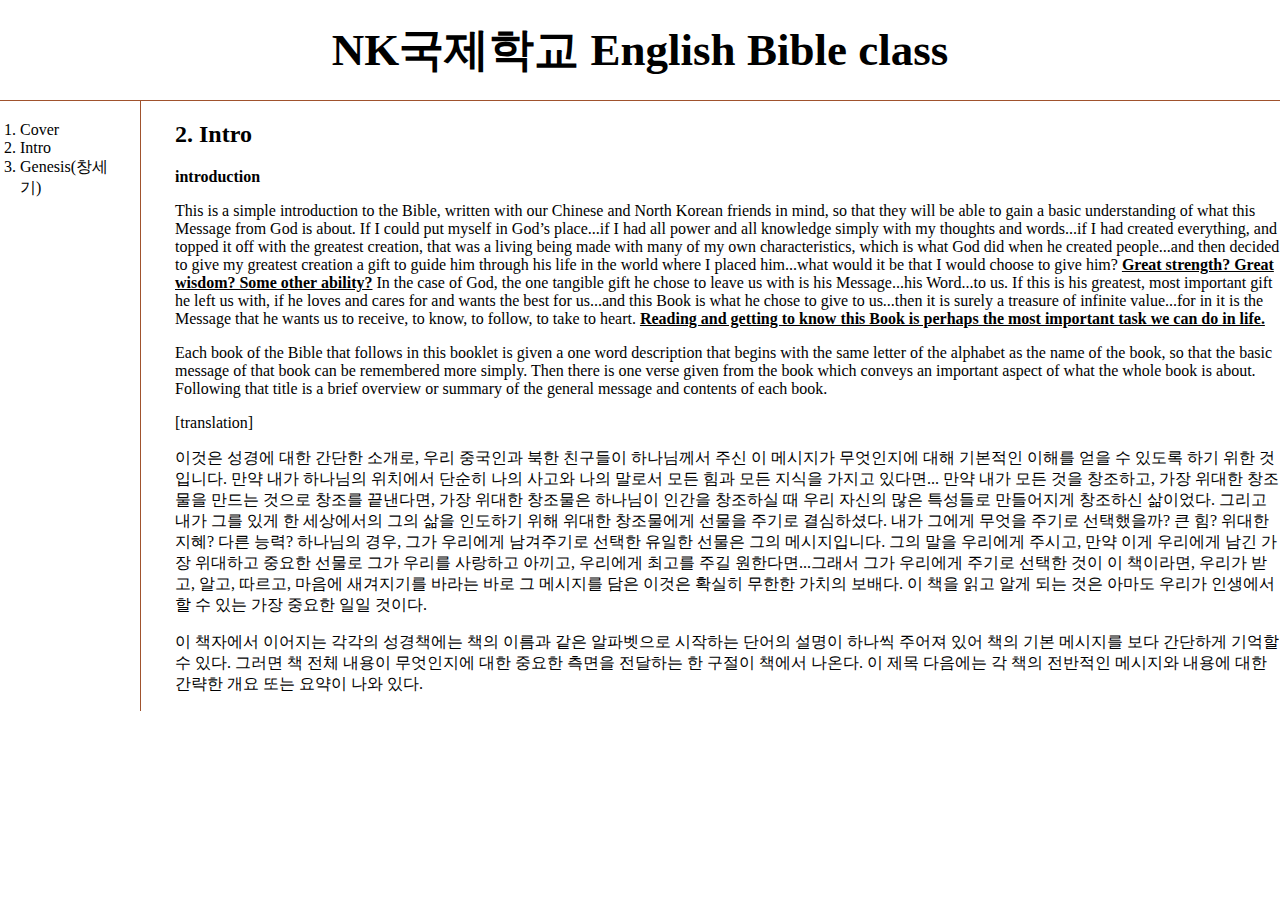
<file: 2.html>
<!DOCTYPE html>
<html>

<head>
    <title>2. Intro</title>
    <meta charset="utf-8">
    <style>
        a {
            color: black;
            text-decoration: none;
        }
        
        h1 {
            font-size: 45px;
            text-align: center;
            border-bottom: 1px solid sienna;
            margin: 0px;
            padding: 20px;
        }
        
        body {
            margin: 0px;
        }
        
        #grid ol {
            border-right: 1px solid sienna;
            width: 100px;
            margin: 0px;
            padding: 20px;
        }
        
        #grid {
            display: grid;
            grid-template-columns: 150px 1fr;
        }
        
        #article {
            padding-left: 25px;
        }
        
        @media (max-width: 1000px) {
            #grid {
                display: block;
            }
        
            #grid ol {
                border-right: none;
            }
        
            h1 {
                border-bottom: none;
            }
        }
    </style>
</head>

<body>
    <h1><a href="index.html">NK국제학교 English Bible class</a></h1>
    <div id="grid">
        <ol>
            <li><a href="1.html" class="saw">Cover</a></li>
            <li><a href="2.html" class="saw" id="active">Intro</a></li>
            <li><a href="3.html">Genesis(창세기)</a></li>
        </ol>
        <div id="article">
            <h2>2. Intro</h2>
            <p><strong> introduction</strong></p>

            <p>This is a simple introduction to the Bible, written with our Chinese and North Korean friends in mind, so
                that
                they will be able to gain a basic understanding of what this Message from God is about. If I could put
                myself in
                God’s place...if I had all power and all knowledge simply with my thoughts and words...if I had created
                everything, and topped it off with the greatest creation, that was a living being made with many of my
                own
                characteristics, which is what God did when he created people...and then decided to give my greatest
                creation a
                gift to guide him through his life in the world where I placed him...what would it be that I would
                choose to
                give him? <strong><u>Great strength? Great wisdom? Some other ability?</u></strong> In the case of God,
                the
                one
                tangible gift he chose
                to leave us with is his Message...his Word...to us. If this is his greatest, most important gift he left
                us
                with, if he loves and cares for and wants the best for us...and this Book is what he chose to give to
                us...then
                it is surely a treasure of infinite value...for in it is the Message that he wants us to receive, to
                know,
                to
                follow, to take to heart. <strong><u>Reading and getting to know this Book is perhaps the most important
                        task we
                        can do in
                        life.</u></strong></p>

            <p> Each book of the Bible that follows in this booklet is given a one word description that begins with the
                same
                letter of the alphabet as the name of the book, so that the basic message of that book can be remembered
                more
                simply. Then there is one verse given from the book which conveys an important aspect of what the whole
                book
                is
                about. Following that title is a brief overview or summary of the general message and contents of each
                book.
            </p>
            [translation]<br>
            <p>이것은 성경에 대한 간단한 소개로, 우리 중국인과 북한 친구들이 하나님께서 주신 이 메시지가 무엇인지에 대해 기본적인 이해를 얻을 수 있도록 하기 위한 것입니다. 만약 내가 하나님의
                위치에서
                단순히 나의
                사고와 나의 말로서 모든 힘과 모든 지식을 가지고 있다면... 만약 내가 모든 것을 창조하고, 가장 위대한 창조물을 만드는 것으로 창조를 끝낸다면, 가장 위대한 창조물은 하나님이 인간을
                창조하실
                때
                우리 자신의 많은 특성들로 만들어지게 창조하신 삶이었다. 그리고 내가 그를 있게 한 세상에서의 그의 삶을 인도하기 위해 위대한 창조물에게 선물을 주기로 결심하셨다. 내가 그에게 무엇을
                주기로
                선택했을까? 큰 힘? 위대한 지혜? 다른 능력? 하나님의 경우, 그가 우리에게 남겨주기로 선택한 유일한 선물은 그의 메시지입니다. 그의 말을 우리에게 주시고, 만약 이게 우리에게 남긴
                가장
                위대하고
                중요한 선물로 그가 우리를 사랑하고 아끼고, 우리에게 최고를 주길 원한다면...그래서 그가 우리에게 주기로 선택한 것이 이 책이라면, 우리가 받고, 알고, 따르고, 마음에 새겨지기를
                바라는 바로
                그
                메시지를 담은 이것은 확실히 무한한 가치의 보배다. 이 책을 읽고 알게 되는 것은 아마도 우리가 인생에서 할 수 있는 가장 중요한 일일 것이다.</p>
            <p>이 책자에서 이어지는 각각의 성경책에는 책의 이름과 같은 알파벳으로 시작하는 단어의 설명이 하나씩 주어져 있어 책의 기본 메시지를 보다 간단하게 기억할 수 있다. 그러면 책 전체 내용이
                무엇인지에
                대한
                중요한 측면을 전달하는 한 구절이 책에서 나온다. 이 제목 다음에는 각 책의 전반적인 메시지와 내용에 대한 간략한 개요 또는 요약이 나와 있다.</p>
        </div>
    </div>
</body>

</html>
</file>
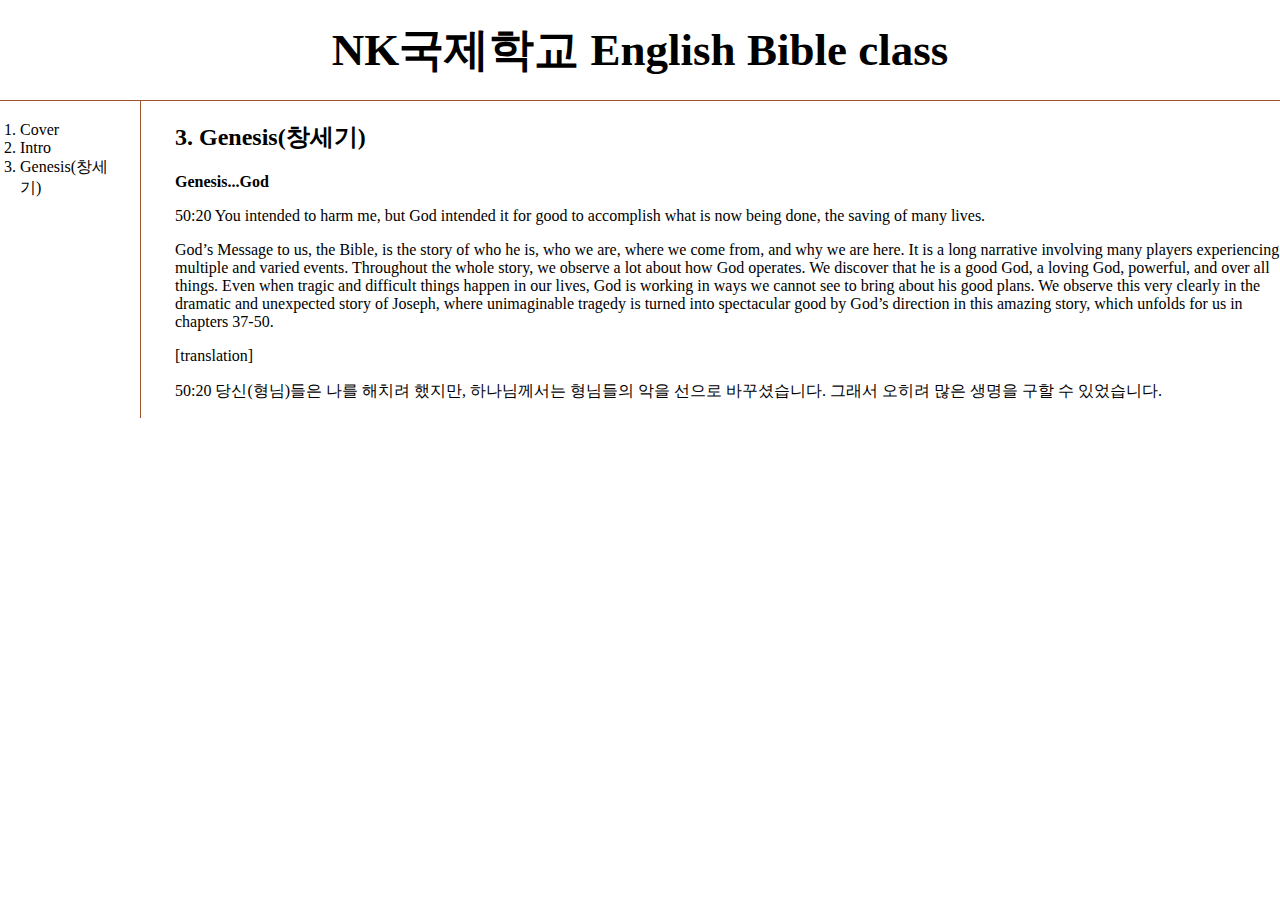
<file: 3.html>
<!DOCTYPE html>
<html>

<head>
    <title>3. Genesis</title>
    <meta charset="utf-8">
    <link rel="stylesheet" href="style.css" />
</head>

<body>
    <h1><a href="index.html">NK국제학교 English Bible class</a></h1>
    <div id="grid">
    <ol>
        <li><a href="1.html">Cover</a></li>
        <li><a href="2.html">Intro</a></li>
        <li><a href="3.html">Genesis(창세기)</a></li>
    </ol>
    <div id="article">
    <h2>3. Genesis(창세기)</h2>
    <p><strong>Genesis...God</strong></p>

    <p>50:20 You intended to harm me, but God intended it for good to accomplish what is now being done, the saving of many lives.</p>
    <p>
        God’s Message to us, the Bible, is the story of who he is, who we are, where we come from, and why we are here.
        It is a long narrative involving many players experiencing multiple and varied events. Throughout the whole
        story, we observe a lot about how God operates. We discover that he is a good God, a loving God, powerful, and
        over all things. Even when tragic and difficult things happen in our lives, God is working in ways we cannot see
        to bring about his good plans. We observe this very clearly in the dramatic and unexpected story of Joseph,
        where unimaginable tragedy is turned into spectacular good by God’s direction in this amazing story, which
        unfolds for us in chapters 37-50.</p>
        [translation]<br>

    <p> 50:20 당신(형님)들은 나를 해치려 했지만, 하나님께서는 형님들의 악을 선으로 바꾸셨습니다. 그래서 오히려 많은 생명을 구할 수 있었습니다.</p>
</div>
</div>
    </body>

</html>
</file>
<file: style.css>
a {
    color: black;
    text-decoration: none;
}

h1 {
    font-size: 45px;
    text-align: center;
    border-bottom: 1px solid sienna;
    margin: 0px;
    padding: 20px;
}

body {
    margin: 0px;
}

#grid ol {
    border-right: 1px solid sienna;
    width: 100px;
    margin: 0px;
    padding: 20px;
}

#grid {
    display: grid;
    grid-template-columns: 150px 1fr;
}

#article {
    padding-left: 25px;
}

@media (max-width: 1000px) {
    #grid {
        display: block;
    }

    #grid ol {
        border-right: none;
    }

    h1 {
        border-bottom: none;
    }
}
</file>
